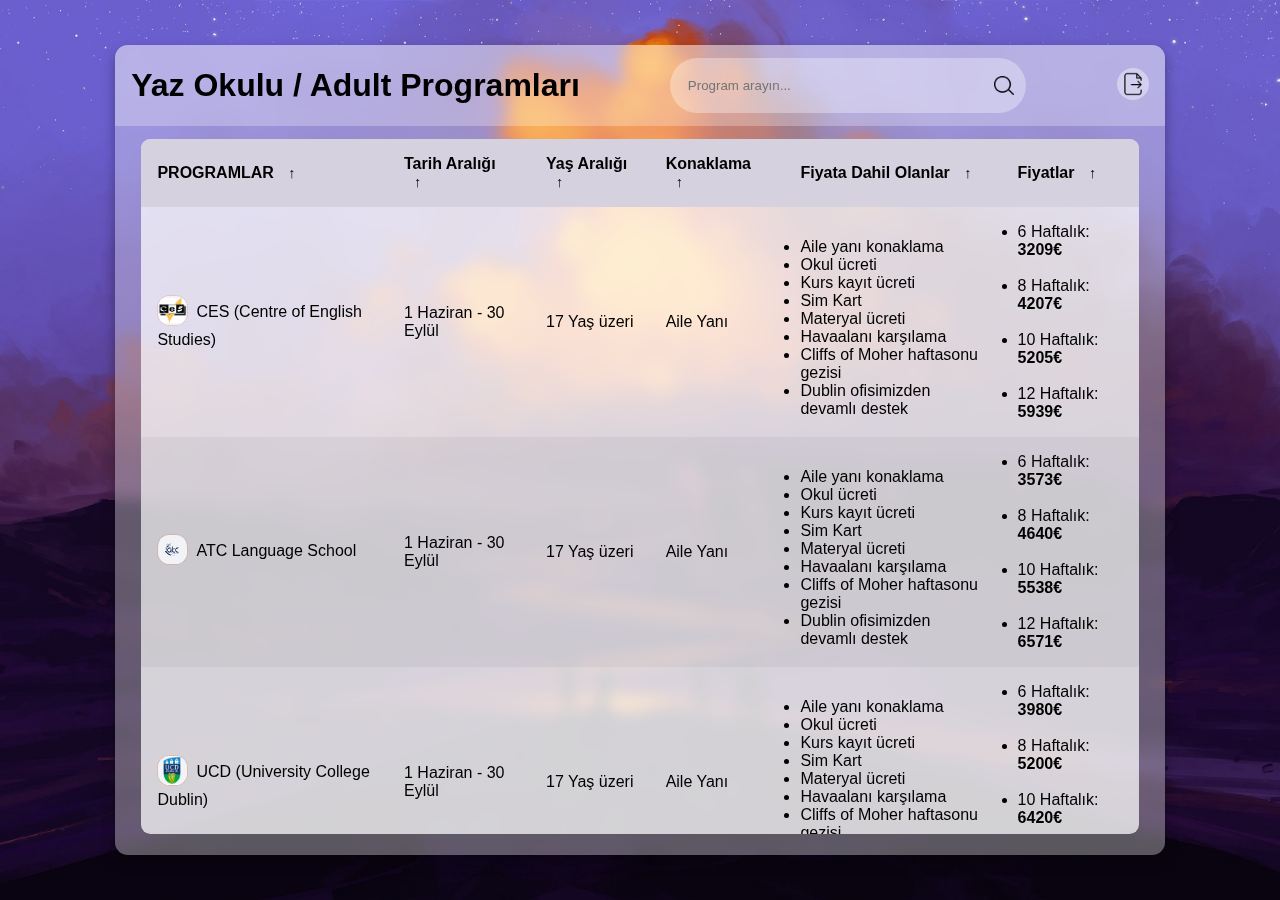
<file: index.html>
<!DOCTYPE html>
<html lang="en">

<head>
    <meta charset="UTF-8">
    <meta name="viewport" content="width=device-width, initial-scale=1.0">
    <meta http-equiv="X-UA-Compatible" content="ie=edge">
    <title>Yaz Okulu / Adult Programları</title>
    <link rel="stylesheet" type="text/css" href="style.css">
</head>

<body>
    <main class="table" id="customers_table">
        <section class="table__header">
            <h1>Yaz Okulu / Adult Programları</h1>
            <div class="input-group">
                <input type="search" placeholder="Program arayın...">
                <img src="search.png" alt="">
            </div>
            <div class="export__file">
                <label for="export-file" class="export__file-btn" title="Export File"></label>
                <input type="checkbox" id="export-file">
                <div class="export__file-options">
                    <label>Export As &nbsp; &#10140;</label>
                    <label for="export-file" id="toPDF">PDF <img src="pdf.png" alt=""></label>
                    <label for="export-file" id="toJSON">JSON <img src="json.png" alt=""></label>
                    <label for="export-file" id="toCSV">CSV <img src="csv.png" alt=""></label>
                    <label for="export-file" id="toEXCEL">EXCEL <img src="excel.png" alt=""></label>
                </div>
            </div>
        </section>
        <section class="table__body" style="overflow: hidden;">
            <table>
                <thead>
                    <tr>
                        <th> PROGRAMLAR <span class="icon-arrow">&UpArrow;</span></th>
                        <th> Tarih Aralığı <span class="icon-arrow">&UpArrow;</span></th>
                        <th> Yaş Aralığı <span class="icon-arrow">&UpArrow;</span></th>
                        <th> Konaklama <span class="icon-arrow">&UpArrow;</span></th>
                        <th> Fiyata Dahil Olanlar <span class="icon-arrow">&UpArrow;</span></th>
                        <th> Fiyatlar <span class="icon-arrow">&UpArrow;</span></th>
                        
                    </tr>
                </thead>
                <tbody>
                    <tr>
                        <td> <img src="ces.png" alt="">CES (Centre of English Studies) </td>
                        <td> 1 Haziran - 30 Eylül</td>
                        <td> 17 Yaş üzeri </td>
                        <td> Aile Yanı </td>
                        <td>
                            <p class="status delivered">
                                <ul>
                                <li>Aile yanı konaklama</li>
                                <li>Okul ücreti</li>
                                <li>Kurs kayıt ücreti</li>
                                <li>Sim Kart</li>
                                <li>Materyal ücreti</li>
                                <li>Havaalanı karşılama</li>
                                <li>Cliffs of Moher haftasonu gezisi</li>
                                <li>Dublin ofisimizden devamlı destek</li>
                            </ul></p>
                        </td>
                        <td>
                            <ul>
                           <li>6 Haftalık:<strong> 3209€</strong></li><br>
                           <li>8 Haftalık:<strong> 4207€</strong></li><br>
                           <li>10 Haftalık:<strong> 5205€</strong></li><br>
                           <li>12 Haftalık:<strong> 5939€</strong></li>
                        </ul> 
                        </td>
                        
                    </tr>
                    <tr>
                        <td> <img src="atc.png" alt="">ATC Language School</td>
                        <td> 1 Haziran - 30 Eylül </td>
                        <td> 17 Yaş üzeri</td>
                        <td> Aile Yanı </td>
                        <td>
                            <p class="status cancelled"><ul>
                                <li>Aile yanı konaklama</li>
                                <li>Okul ücreti</li>
                                <li>Kurs kayıt ücreti</li>
                                <li>Sim Kart</li>
                                <li>Materyal ücreti</li>
                                <li>Havaalanı karşılama</li>
                                <li>Cliffs of Moher haftasonu gezisi</li>
                                <li>Dublin ofisimizden devamlı destek</li>
                            </ul></p>
                        </td>
                        <td>   <ul>
                            <li>6 Haftalık:<strong> 3573€</strong></li><br>
                            <li>8 Haftalık:<strong> 4640€</strong></li><br>
                            <li>10 Haftalık:<strong> 5538€</strong></li><br>
                            <li>12 Haftalık:<strong> 6571€</strong></li>
                         </ul>  </td>
                       
                    </tr>
                    <tr>
                        <td> <img src="ucd.png" alt="">UCD (University College Dublin)</td>
                        <td> 1 Haziran - 30 Eylül</td>
                        <td> 17 Yaş üzeri </td>
                        <td> Aile Yanı </td>
                        <td>
                            <p class="status shipped"><ul>
                                <li>Aile yanı konaklama</li>
                                <li>Okul ücreti</li>
                                <li>Kurs kayıt ücreti</li>
                                <li>Sim Kart</li>
                                <li>Materyal ücreti</li>
                                <li>Havaalanı karşılama</li>
                                <li>Cliffs of Moher haftasonu gezisi</li>
                                <li>Dublin ofisimizden devamlı destek</li>
                            </ul></p>
                        </td>
                        <td>  <ul>
                            <li>6 Haftalık:<strong> 3980€</strong></li><br>
                            <li>8 Haftalık:<strong> 5200€</strong></li><br>
                            <li>10 Haftalık:<strong> 6420€</strong></li><br>
                            <li>12 Haftalık:<strong> 7520€</strong></li>
                         </ul>  </td>
                    </tr>
                   
                </tbody>
            </table>
        </section>
    </main>
    <script src="script.js"></script>

</body>

</html>
</file>
<file: style.css>
* {
    margin: 0;
    padding: 0;

    box-sizing: border-box;
    font-family: sans-serif;
}
@media print {
 .table, .table__body {
  overflow: visible;
  height: auto !important;
  width: auto !important;
 }
}

/*@page {
    size: landscape;
    margin: 0; 
}*/

body {
    min-height: 100vh;
    background: url(html_table.jpg) center / cover;
    display: flex;
    justify-content: center;
    align-items: center;
}

main.table {
    width: 82vw;
    height: 90vh;
    background-color: #fff5;

    backdrop-filter: blur(7px);
    box-shadow: 0 .4rem .8rem #0005;
    border-radius: .8rem;

    overflow: hidden;
}

.table__header {
    width: 100%;
    height: 10%;
    background-color: #fff4;
    padding: .8rem 1rem;
    white-space: nowrap;

    display: flex;
    justify-content: space-between;
    align-items: center;
}

.table__header .input-group {
    width: 35%;
    height: 100%;
    background-color: #fff5;
    padding: 0 .8rem;
    border-radius: 2rem;

    display: flex;
    justify-content: center;
    align-items: center;

    transition: .2s;
}

.table__header .input-group:hover {
    width: 45%;
    background-color: #fff8;
    box-shadow: 0 .1rem .4rem #0002;
}

.table__header .input-group img {
    width: 1.2rem;
    height: 1.2rem;
}

.table__header .input-group input {
    width: 100%;
    padding: 0 .5rem 0 .3rem;
    background-color: transparent;
    border: none;
    outline: none;
}

.table__body {
    width: 95%;
    max-height: calc(89% - 1.6rem);
    background-color: #fffb;

    margin: .8rem auto;
    border-radius: .6rem;

    overflow: auto;
    overflow: overlay;
}


.table__body::-webkit-scrollbar{
    width: 0.5rem;
    height: 0.5rem;
}

.table__body::-webkit-scrollbar-thumb{
    border-radius: .5rem;
    background-color: #0004;
    visibility: hidden;
}

.table__body:hover::-webkit-scrollbar-thumb{ 
    visibility: visible;
}


table {
    width: 100%;
}

td img {
    width: 31px;
    height: 31px;
    margin-right: .5rem;
    margin-bottom: .3rem;
    border-radius: 40%;
    border: 1px dotted rgba(255, 68, 0, 0.299);

    vertical-align: middle;
}

table, th, td {
    border-collapse: collapse;
    padding: 1rem;
    text-align: left;
}

thead th {
    position: sticky;
    top: 0;
    left: 0;
    background-color: #d5d1defe;
    cursor: pointer;
    text-transform: capitalize;
}

tbody tr:nth-child(even) {
    background-color: #0000000b;
}

tbody tr {
    --delay: .1s;
    transition: .5s ease-in-out var(--delay), background-color 0s;
}

tbody tr.hide {
    opacity: 0;
    transform: translateX(100%);
}

tbody tr:hover {
    background-color: #fff6 !important;
}

tbody tr td,
tbody tr td p,
tbody tr td img {
    transition: .2s ease-in-out;
}

tbody tr.hide td,
tbody tr.hide td p {
    padding: 0;
    font: 0 / 0 sans-serif;
    transition: .2s ease-in-out .5s;
}

tbody tr.hide td img {
    width: 0;
    height: 0;
    transition: .2s ease-in-out .5s;
}

.status {
    padding: .4rem 0;
    border-radius: 2rem;
    text-align: center;
}

.status.delivered {
    background-color: #ffffff00;
    color: #f5f6f5;
}

.status.cancelled {
    background-color: #d893a300;
    color: #b30021;
}

.status.pending {
    background-color: #ebc37400;
}

.status.shipped {
    background-color: #6fc9ea00;
}


@media (max-width: 1000px) {
    td:not(:first-of-type) {
        min-width: 12.1rem;
    }
}

thead th span.icon-arrow {
    display:inline-block;
    width: 1.1rem;
    height: 1.1rem;
    border-radius: 50%;
    border: 1.1px solid transparent;
    
    text-align: center;
    font-size: 0.9rem;
    
    margin-left: .3rem;
    transition: .2s ease-in-out;
}

thead th:hover span.icon-arrow{
    border: 1.2px solid #6c00bd;
}

thead th:hover {
    color: #6c00bd;
}

thead th.active span.icon-arrow{
    background-color: #6c00bd;
    color: #fff;
}

thead th.asc span.icon-arrow{
    transform: rotate(180deg);
}

thead th.active,tbody td.active {
    color: #6c00bd;
}

.export__file {
    position: relative;
}

.export__file .export__file-btn {
    display: inline-block;
    width: 2rem;
    height: 2rem;
    background: #fff6 url(export.png) center / 80% no-repeat;
    border-radius: 50%;
    transition: .2s ease-in-out;
}

.export__file .export__file-btn:hover { 
    background-color: #fff;
    transform: scale(1.15);
    cursor: pointer;
}

.export__file input {
    display: none;
}

.export__file .export__file-options {
    position: absolute;
    right: 0;
    
    width: 12rem;
    border-radius: .5rem;
    overflow: hidden;
    text-align: center;

    opacity: 0;
    transform: scale(.8);
    transform-origin: top right;
    
    box-shadow: 0 .2rem .5rem #0004;
    
    transition: .2s;
}

.export__file input:checked + .export__file-options {
    opacity: 1;
    transform: scale(1);
    z-index: 100;
}

.export__file .export__file-options label{
    display: block;
    width: 100%;
    padding: .6rem 0;
    background-color: #f2f2f2;
    
    display: flex;
    justify-content: space-around;
    align-items: center;

    transition: .2s ease-in-out;
}

.export__file .export__file-options label:first-of-type{
    padding: 1rem 0;
    background-color: #86e49d !important;
}

.export__file .export__file-options label:hover{
    transform: scale(1.05);
    background-color: #fff;
    cursor: pointer;
}

.export__file .export__file-options img{
    width: 2rem;
    height: auto;
}
</file>
